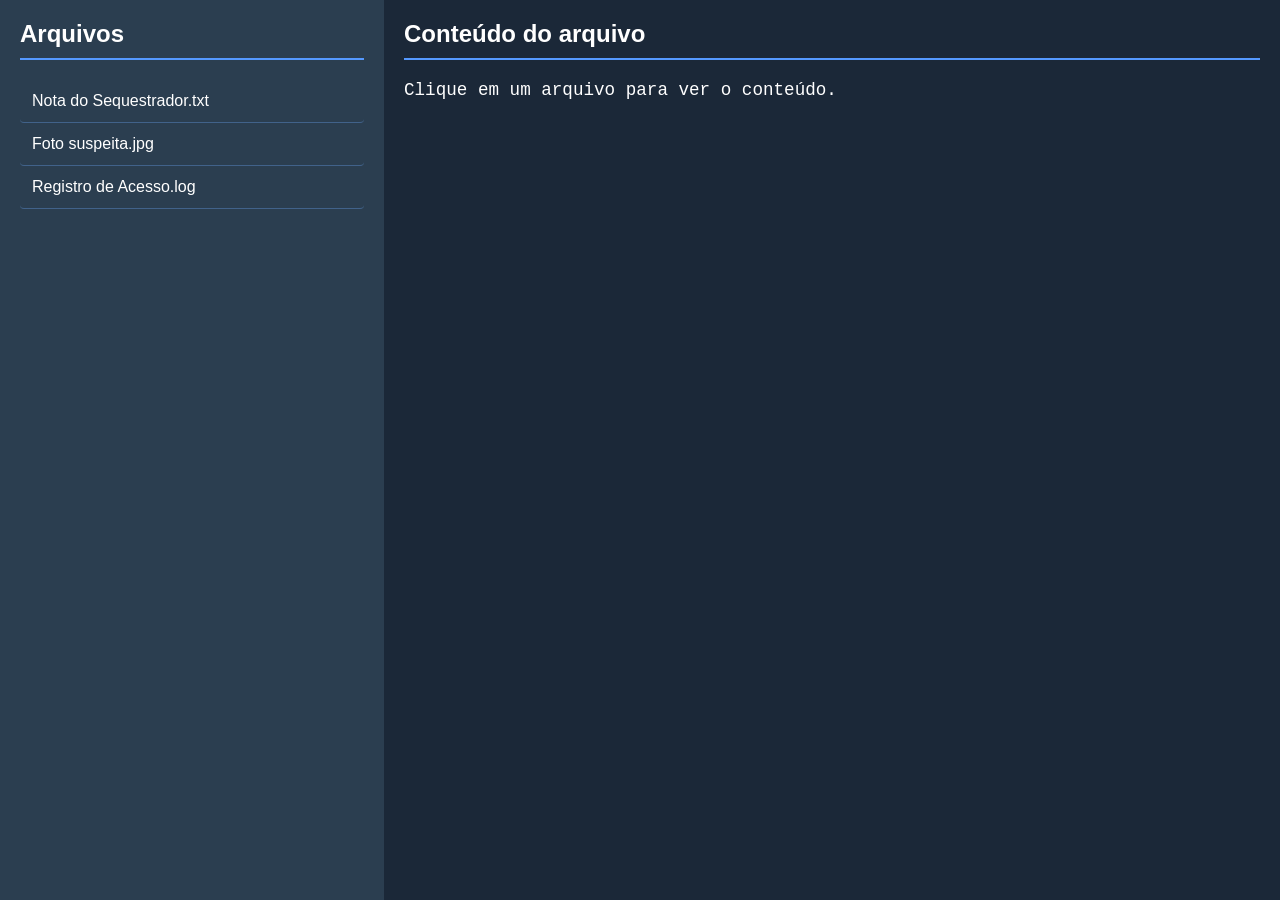
<file: index.html>
<!DOCTYPE html>
<html lang="pt-BR">
<head>
  <meta charset="UTF-8" />
  <title>The Files In The Computer</title>
  <link rel="stylesheet" href="style.css" />
</head>
<body>
  <div id="fileList">
    <h2>Arquivos</h2>
    <ul id="files"></ul>
  </div>
  <div id="fileContent">
    <h2>Conteúdo do arquivo</h2>
    <div id="content">Clique em um arquivo para ver o conteúdo.</div>
  </div>

  <script src="script.js"></script>
</body>
</html>
</file>
<file: style.css>
body {
  font-family: 'Segoe UI', Tahoma, Geneva, Verdana, sans-serif;
  margin: 0;
  display: flex;
  height: 100vh;
  background: linear-gradient(135deg, #1e3c72, #2a5298);
  color: #fff;
}

#fileList {
  width: 30%;
  background-color: #2b3e50;
  padding: 20px;
  box-sizing: border-box;
  overflow-y: auto;
}

#fileList h2 {
  margin-top: 0;
  border-bottom: 2px solid #5599ff;
  padding-bottom: 10px;
}

#fileList ul {
  list-style: none;
  padding: 0;
  margin: 0;
}

#fileList li {
  padding: 12px;
  border-bottom: 1px solid #41628a;
  cursor: pointer;
  transition: background-color 0.3s ease;
  border-radius: 4px;
}

#fileList li:hover {
  background-color: #41628a;
}

#fileList li.active {
  background-color: #5599ff;
  font-weight: bold;
}

#fileContent {
  flex-grow: 1;
  background-color: #1b2838;
  padding: 20px;
  box-sizing: border-box;
  overflow-y: auto;
}

#fileContent h2 {
  margin-top: 0;
  border-bottom: 2px solid #5599ff;
  padding-bottom: 10px;
}

#content {
  white-space: pre-wrap;
  font-family: 'Courier New', Courier, monospace;
  font-size: 1.1em;
}
</file>
